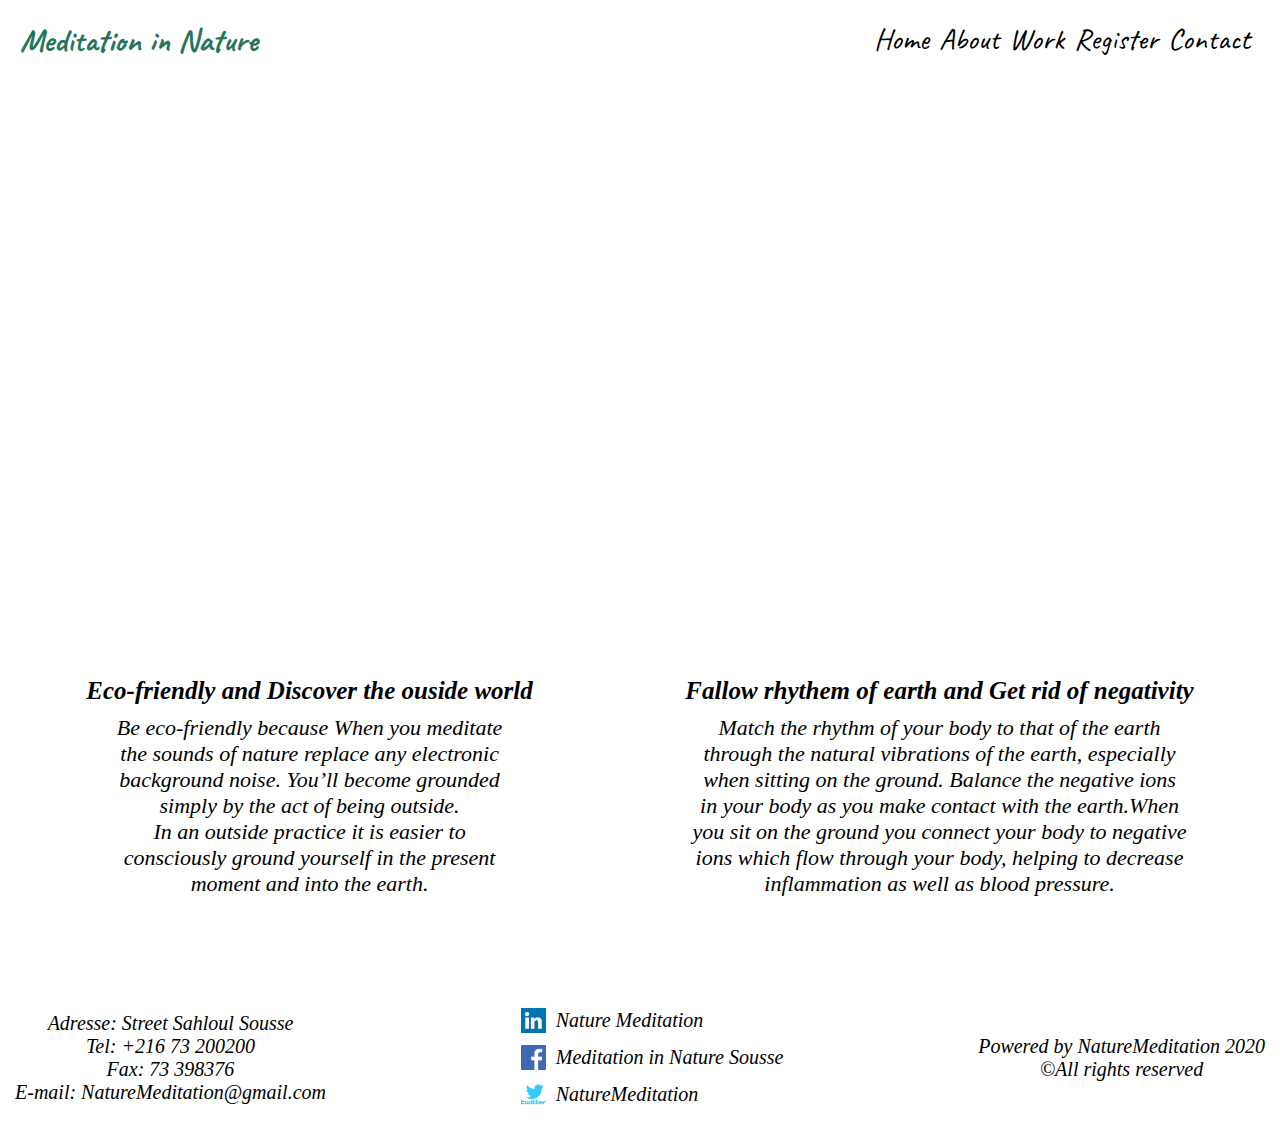
<file: index.html>
<!DOCTYPE html>
<html lang="en">

<head>
    <meta charset="UTF-8" />
    <meta name="viewport" content="width=device-width, initial-scale=1.0" />
    <link rel="stylesheet" href="css/style.css" />
    <link href="https://fonts.googleapis.com/css2?family=Caveat:wght@700&display=swap" rel="stylesheet">
    <link href="https://fonts.googleapis.com/css2?family=Caveat:wght@700&family=Luckiest+Guy&display=swap"
        rel="stylesheet">

    <title>Home</title>
</head>

<body>
    <header id="headerback">
        <h1 id="headertitle">Meditation in Nature</h1>

        <nav>
            <ul id="navbar">
                <li><a href="#Home">Home </a></li>

                <li><a href="About.html">About </a></li>

                <li><a href="Work.html">Work </a></li>

                <li><a href="Register.html">Register </a></li>

                <li><a href="Contact.html">Contact </a></li>

            </ul>
        </nav>
    </header>

    <div id="welcomeandintro">
        <h1 id="welcome">Welcome</h1>
        <div class="allblock">
            <div class="block">
                <h3>Eco-friendly and Discover the ouside world</h3>
                <p>Be eco-friendly because When you meditate <br>
                    the sounds of nature replace any electronic <br>
                     background noise. You’ll become grounded <br>
                      simply by the act of being outside. <br>
                    In an outside practice it is easier to <br>
                    consciously ground yourself in the present <br>
                    moment and into the earth.
                </p>
            </div>
            <div class="block">
                <h3>Fallow rhythem of earth and Get rid of negativity</h3>
                <p> Match the rhythm of your body to that of the earth <br>
                    through the natural vibrations of the earth, especially <br>
                    when sitting on the ground. Balance the negative ions <br>
                    in your body as you make contact with the earth.When <br>
                    you sit on the ground you connect your body to negative <br>
                     ions which flow through your body, helping to decrease <br>
                     inflammation as well as blood pressure.</p>
            </div>

        </div>
    </div>
    <footer>
        <div id="footerindex">
            <div id="p1">
                <div>
                    <p>Adresse: Street Sahloul Sousse
                </div>
                <div>
                    <p>Tel: +216 73 200200</p>
                </div>
                <div>
                    <p>
                        Fax: 73 398376</p>
                </div>
                <div>
                    <p>
                        E-mail: NatureMeditation@gmail.com</p>
                </div>
            </div>
            <div id="p2">
                <div class="elements">
                    <img src="res/linkedin-8nRts9.png" alt="linkedin-8nRts9" width="25px">
                    <p class="elementsinside">Nature Meditation </p>
                </div>
                <div class="elements">
                    <img src="res/fb_icon_325x325.png" alt="fb_icon_325x325" width="25px">
                    <p class="elementsinside">Meditation in Nature Sousse</p>
                </div>
                <div class="elements">
                    <img src="res/twitter.jpg" alt="twitter" width="25px">
                    <p class="elementsinside">NatureMeditation</p>
                </div>
            </div>
            <div id="p3">
                <div>
                    <p>
                        Powered by NatureMeditation 2020 </p>
                </div>
                <div>
                    <p>
                        ©All rights reserved</p>
                </div>
            </div>
        </div>
    </footer>


</body>

</html>
</file>
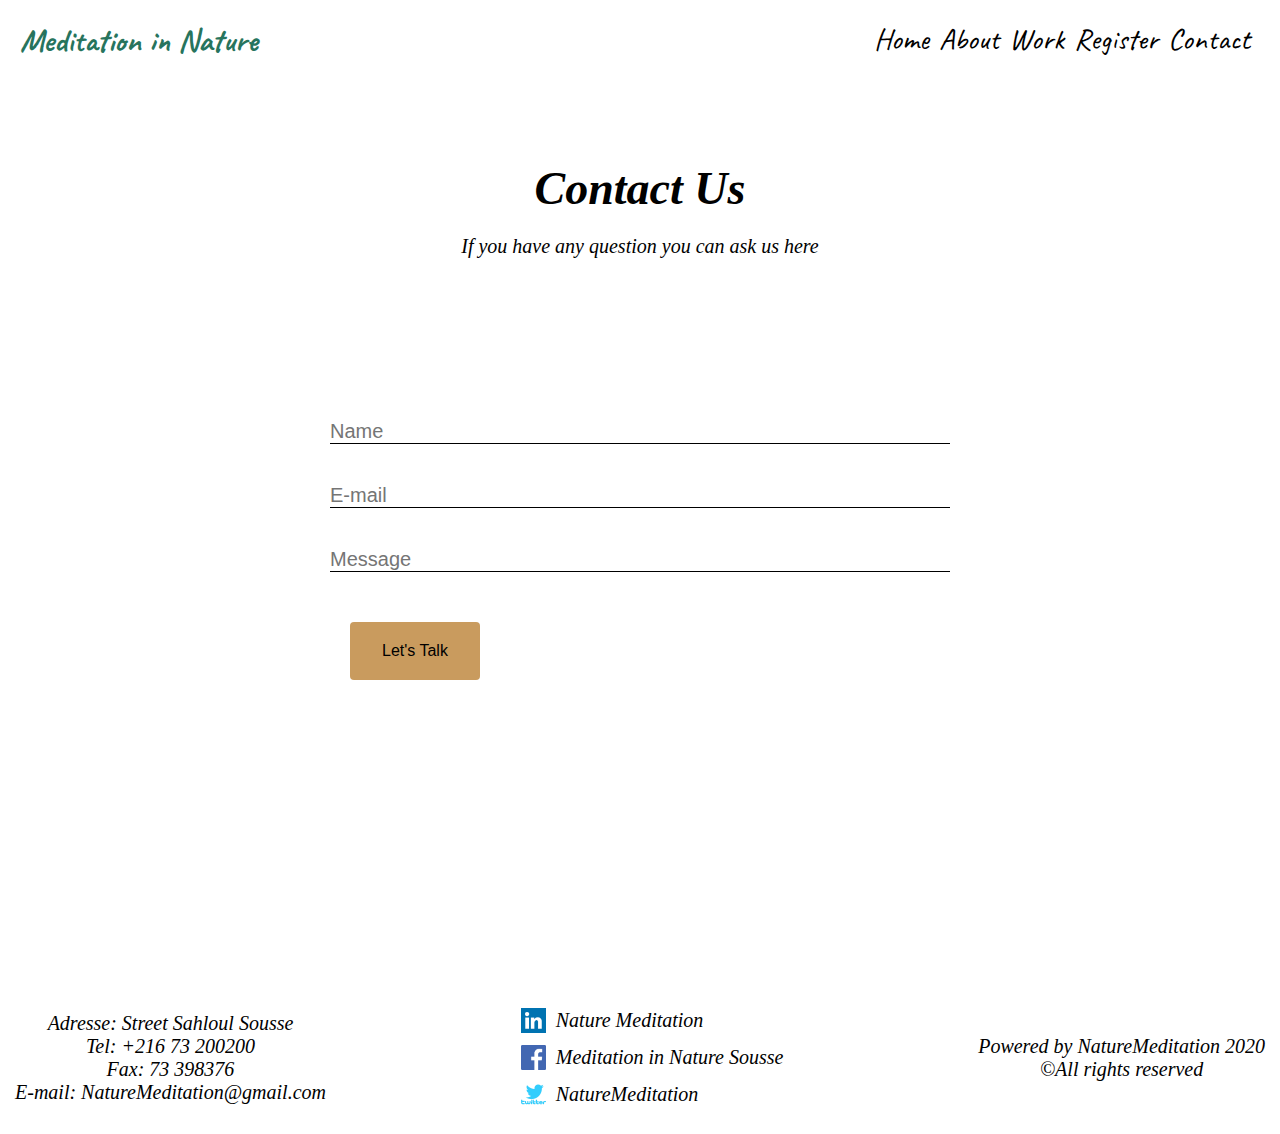
<file: Contact.html>
<!DOCTYPE html>
<html lang="en">


<head>
    <meta charset="UTF-8">
    <meta name="viewport" content="width=device-width, initial-scale=1.0">
    <link rel="stylesheet" href="css/style.css" />
    <link href="https://fonts.googleapis.com/css2?family=Caveat:wght@700&display=swap" rel="stylesheet">
    <link href="https://fonts.googleapis.com/css2?family=Caveat:wght@700&display=swap" rel="stylesheet">
    <link href="https://fonts.googleapis.com/css2?family=Caveat:wght@700&display=swap" rel="stylesheet">
    <link href="https://fonts.googleapis.com/css2?family=Caveat:wght@700&family=Luckiest+Guy&display=swap"
        rel="stylesheet">
    <title>Contact</title>
</head>

<body>
   
        <header id="headerback">
            <h1 id="headertitle">Meditation in Nature</h1>
            <nav>
                <ul id="navbar">
                    <li><a href="index.html">Home</a></li>
                    <li><a href="About.html">About</a></li>
                    <li><a href="Work.html">Work</a></li>
                    <li><a href="Register.html">Register</a></li>
                    <li><a href="#Contact">Contact</a></li>
                </ul>
            </nav>
        </header>

        <div id="backgroundcontact">

        <div id="titlecontact">
            <h1>Contact Us</h1>
            <p>If you have any question you can ask us here</p>
        </div>

        <form id="formcontact">
            <input type="text" placeholder="Name">
            <input type="email" placeholder="E-mail">
            <input type="text" placeholder="Message">
            <button>Let's Talk</button>
        </form>
    </div>
        <footer>
            <div id="footerindex">
                <div id="p1">
                    <div>
                        <p>Adresse: Street Sahloul Sousse
                    </div>
                    <div>
                        <p>Tel: +216 73 200200</p>
                    </div>
                    <div>
                        <p>
                            Fax: 73 398376</p>
                    </div>
                    <div>
                        <p>
                            E-mail: NatureMeditation@gmail.com</p>
                    </div>
                </div>
                <div id="p2">
                    <div class="elements">
                        <img src="res/linkedin-8nRts9.png" alt="linkedin-8nRts9" width="25px">
                        <p class="elementsinside">Nature Meditation </p>
                    </div>
                    <div class="elements">
                        <img src="res/fb_icon_325x325.png" alt="fb_icon_325x325" width="25px">
                        <p class="elementsinside">Meditation in Nature Sousse</p>
                    </div>
                    <div class="elements">
                        <img src="res/twitter.jpg" alt="twitter" width="25px">
                        <p class="elementsinside">NatureMeditation</p>
                    </div>
                </div>
                <div id="p3">
                    <div>
                        <p>
                            Powered by NatureMeditation 2020 </p>
                    </div>
                    <div>
                        <p>
                            ©All rights reserved</p>
                    </div>
                </div>
            </div>
        </footer>
    
    

    
</body>

</html>
</file>
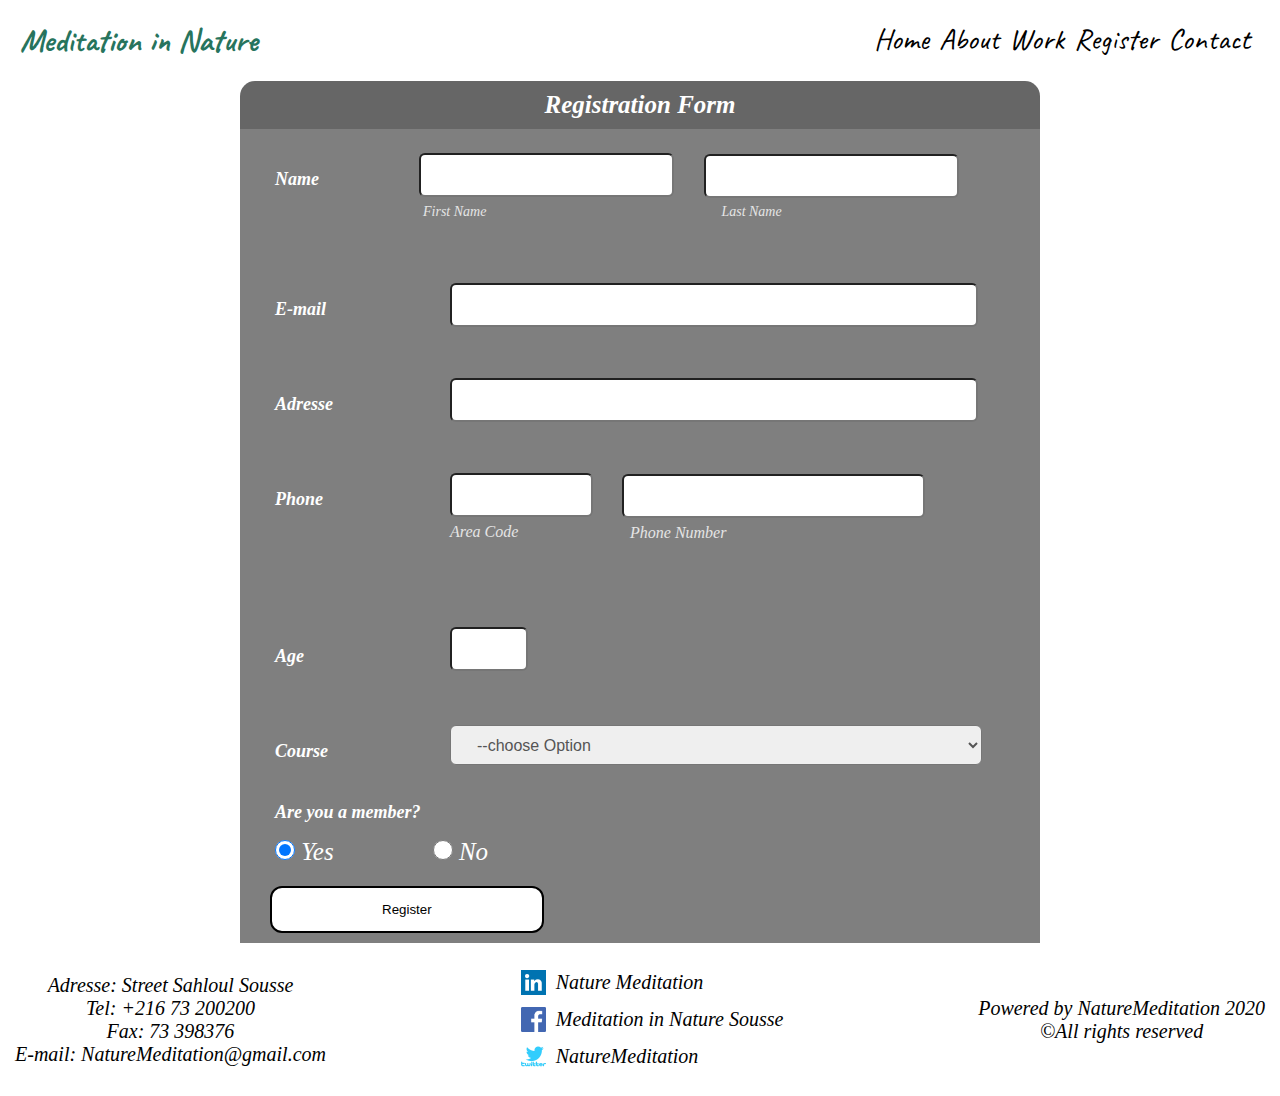
<file: Register.html>
<!DOCTYPE html>
<html lang="en">

<head>
    <meta charset="UTF-8">
    <meta name="viewport" content="width=device-width, initial-scale=1.0">
    <link rel="stylesheet" href="css/style.css" />
    <link href="https://fonts.googleapis.com/css2?family=Caveat:wght@700&display=swap" rel="stylesheet">
    <link href="https://fonts.googleapis.com/css2?family=Caveat:wght@700&display=swap" rel="stylesheet">
    <link href="https://fonts.googleapis.com/css2?family=Caveat:wght@700&display=swap" rel="stylesheet">
    <link href="https://fonts.googleapis.com/css2?family=Caveat:wght@700&family=Luckiest+Guy&display=swap"
        rel="stylesheet">
    <title>Register</title>
</head>

<body >
    <header id="headerback">
        <h1 id="headertitle">Meditation in Nature</h1>
        <nav>
            <ul id="navbar">
                <li><a href="index.html">Home</a></li>
                <li><a href="About.html">About</a></li>
                <li><a href="Work.html">Work</a></li>
                <li><a href="#Register">Register</a></li>
                <li><a href="Contact.html">Contact</a></li>
            </ul>
        </nav>
    </header>

<div id="backgroundregister">

    <div>
        <h1 id="regform">Registration Form</h1>
    </div>
    <div id="main">
        <form>
            <div id="name">
                <h2 class="name">Name</h2>
                <input id="firstname" type="text" name="first_name"><br />
                <label id="first_label">First Name</label>
                <input id="lastname" type="text" name="last_name">
                <label id="last_label">Last Name</label>
            </div>
            <h2 class="name">E-mail</h2>
            <input id="email" type="email" name="email"><br>

            <h2 class="name">Adresse</h2>
            <input id="adresse" type="text" name="adresse"><br>

            <h2 class="name">Phone</h2>
            <input id="code" type="text" name="code"><br>
            <label id="code_label">Area code</label>

            <input id="number" type="number" name="phone"><br>
            <label id="phone_label">Phone Number</label>

            <h2 class="name">Age</h2>
            <input id="age" type="number" name="age"><br>

            <h2 class="name">Course</h2>
            <select name="course" id="option">
                <option disabled="disabled" selected="selected">--choose Option</option>
                <option> Beach </option>
                <option> Forest </option> 
                <option> Mountain </option> 
                <option> Park </option>
                <option> Temple visit </option>
            </select>

            <h2 id="member">Are you a member?</h2>
            <label id="radio">
                <input id="radio_one" type="radio" checked="checked" name="">
                <span id="checkmark"></span>
                Yes
            </label>

            <label id="radio">
                <input id="radio_two" type="radio" name="" >
                <span id="checkmark"></span>
                No
            </label>
            <button type="submit">Register</button>
        </form>
    </div>

</div>

    <footer>
        <div id="footerindex">
            <div id="p1">
                <div>
                    <p>Adresse: Street Sahloul Sousse
                </div>
                <div>
                    <p>Tel: +216 73 200200</p>
                </div>
                <div>
                    <p>
                        Fax: 73 398376</p>
                </div>
                <div>
                    <p>
                        E-mail: NatureMeditation@gmail.com</p>
                </div>
            </div>
            <div id="p2">
                <div class="elements">
                    <img src="res/linkedin-8nRts9.png" alt="linkedin-8nRts9" width="25px">
                    <p class="elementsinside">Nature Meditation </p>
                </div>
                <div class="elements">
                    <img src="res/fb_icon_325x325.png" alt="fb_icon_325x325" width="25px">
                    <p class="elementsinside">Meditation in Nature Sousse</p>
                </div>
                <div class="elements">
                    <img src="res/twitter.jpg" alt="twitter" width="25px">
                    <p class="elementsinside">NatureMeditation</p>
                </div>
            </div>
            <div id="p3">
                <div>
                    <p>
                        Powered by NatureMeditation 2020 </p>
                </div>
                <div>
                    <p>
                        ©All rights reserved</p>
                </div>
            </div>
        </div>
    </footer>
</body>

</html>
</file>
<file: css/style.css>
#welcomeandintro {
  background-image: url("https://assets.afcdn.com/story/20190822/2020759_w980h638c1cx2250cy1514cxt0cyt0cxb4500cyb3027.jpg");
  background-size: cover;
  background-repeat: no-repeat;
  background-position: center;
  color: white;
  height: 900px;
  position: relative;
}
/*body {
  margin: 0;
  background-color: rgb(253, 253, 253);
}*/
#headertitle {
  color: rgb(39, 116, 93);
  font-family: "Caveat", cursive;
}

#navbar {
  list-style: none;
  font-family: "Caveat", cursive;
  font-size: 30px;
}
#navbar > li > a {
  text-decoration: none;
  color: black;
}
#headerback {
  color: rgb(141, 226, 184);
  display: flex;
  justify-content: space-between;
  padding: 20px;
}

#welcome {
  font-family: "Caveat", cursive;
  text-align: center;
  font-size: 100px;
  margin-top: 0px;
  position: relative;
  top: 190px;
}

a:link {
  color: black;
}
a:visited {
  color: rgb(22, 105, 71);
}
a:hover {
  color: rgb(66, 12, 190);
}
a:active {
  color: rgb(202, 191, 28);
}
/*div,
nav {
  padding: 15px 30px 1px 30px;
}*/
.Arial {
  font-family: Arial;
}

p {
  font-size: 20px;
}
nav > h1 {
  color: rgb(95, 95, 170);
  font-size: 30px;
}

li {
  float: left;
}
#navbar > li {
  margin-right: 10px;
  text-decoration: none;
}
#enough {
  font-style: italic;
  text-align: center;
  font-size: 40px;
  margin: 0;
  color: rgb(71, 81, 82);
}
#paragraphs > li {
  margin-right: 10px;
  text-decoration: none;
}
.container {
  position: relative;
  display: flex;
  justify-content: space-between;
  width: 100%;
  display: grid;
  grid-template-columns: repeat(auto-fill, minmax(365px, 1fr));
  grid-template-rows: auto;
  grid-gap: 0 30px;
  padding: 10px 0;
}
.box {
  padding: 20px;
  position: relative;
  display: flex;
  justify-content: center;
  align-items: center;
  flex-direction: column;
  height: 370px;
  margin: 15px;
  font-style: italic;
  font-size: 20px;
  border: 1px solid #000;
  border-radius: 10px;
  box-sizing: border-box;
  background-color: rgb(255, 255, 255, 0.4);
  color: #000;
}
.content {
  position: relative;
  padding: 20px;
  display: flex;
  flex-direction: column;
  justify-content: center;
  align-items: center;
}
.box > .content > h2 {
  margin: 10px;
  padding: 10px;
  font-size: 27px;
  color: black;
}
.box > .content > p {
  margin: 0;
  padding: 0;
  color: black;
  font-size: 18px;
  font-style: italic solid;
}
/*.box:hover .content h2 {
  top: -100px;
}

/*.box>.content>h3 {
  margin: 0 0 10px;
  padding: 0;
  font-size: 24px;
  color: black;
}

.box>.content>a {
  position: relative;
  top: 10px;
  margin: 0;
  padding: 0;
  border-radius: 4px;
  text-decoration: none;
  border: 1px solid #fff;
  display: inline-block;
  color: black;
  transition: 0.5;
  transform: translateY(-40px);
  opacity: 0;
  backface-visibility: hidden;
}
.box:hover>.content>a {
  transition: 0.5;
  transform: translateY(0px);
  opacity: 1;
  backface-visibility: visible;
}
.box>.content>a:hover {
  color: black;
  background-color: white;
}
.box:before {
  content: '';
  position: absolute;
  top: -2px;
  left: -2px;
  right: -2px;
  bottom: -2px;
  background-color: white;
  transform: skew(4deg,4deg);
  z-index: -1;
  
}

/*#maininfo{
display: flex;
justify-content: center;
}/*
/*.box {
  position: relative;
  height: 400px;

  float: left;
  margin: 15px;
  box-sizing: border-box;
  overflow: hidden;
  border-radius: 10px;
  display: flex;
  justify-content: center;
  align-items: center;
  border: 1px solid black;
  font-style: italic;
  font-size: 10px;
}*/

/*content > h2 {
  position: absolute;
  padding: 20px;
}*/
/*#sizeintro {
   font-size: 40px;
   font-family: Arial, Helvetica, sans-serif;
   text-align: center;
   margin: 100px;
 }*/
/*div > h2 {
  color: rgb(75, 133, 28);
  font-size: 25px;
}*/
#backgroundcontact {
  background-image: url("https://www.astri.org/wp-content/uploads/2019/04/contact_us.png");
  background-position: center;
  background-size: cover;
  background-repeat: no-repeat;
  height: 900px;
}
#footerindex {
  text-align: center;
  font-style: italic;
  font-size: 5px;
  display: flex;
  justify-content: space-between;
  align-items: center;
  color: black;
  background-color: rgb(255, 255, 255, 0.4);
  margin: 10px 10px 10px 10px;
}
#footerindex > div {
  text-align: center;
  font-style: italic;
  color: black;
  padding: 5px 5px 5px 5px;
}
.elements {
  display: flex;
  align-items: center;
  margin: 12px 12px 12px 12px;
}

/*#footercontact {
  text-align: center;
  padding: 20px;
  font-style: italic;
  font-size: 10px;
  display: flex;
  justify-content: space-between;
}*/
#navabout {
  list-style: none;
  font-family: "Caveat", cursive;
  font-size: 30px;
}
#navabout > li {
  margin-right: 10px;
  text-decoration: none;
}
#navabout > li > a {
  color: black;
  text-decoration: none;
}
#headerh1about {
  color: rgb(39, 116, 93);
  font-family: "Caveat", cursive;
}
#backgroundimgabout {
  background-color: rgb(130, 155, 161);
}
/*#footerabout {
  display: flex;
  justify-content: space-between;
  padding: 20px;
  background-color: black;
  font-style: italic;
  font-size: 10px;
}*/
/*#contactus{
        font-family: "Caveat", cursive;
        font-size: 60px;
      }
      #form{
        font-style: italic;
        font-size: 30px;
      }*/
* {
  margin: 0;
  padding: 0;
}
#backgroundregister {
  background-image: url("https://p1.storage.canalblog.com/15/75/191716/114196472.jpg");
  background-position: center;
  background-size: cover;
  font-style: italic;
}
#regform {
  width: 800px;
  background-color: rgb(0, 0, 0, 0.6);
  margin: auto;
  color: white;
  padding: 10px 0px;
  text-align: center;
  border-radius: 15px 15px 0px 0px;
  font-size: 25px;
}
#main {
  background-color: rgb(0, 0, 0, 0.5);
  width: 800px;
  margin: auto;
}
form {
  padding: 10px;
}
#name {
  width: 100%;
  height: 100px;
}
.name {
  margin-left: 25px;
  margin-top: 30px;
  width: 125px;
  color: white;
  font-size: 18px;
  font-weight: 700;
}
#firstname {
  position: relative;
  left: 169px;
  top: -37px;
  line-height: 40px;
  border-radius: 6px;
  padding: 0 22px;
  font-size: 16px;
}
#lastname {
  position: relative;
  left: 387px;
  top: -80px;
  line-height: 40px;
  border-radius: 6px;
  padding: 0 22px;
  font-size: 16px;
  color: #555;
}
#first_label {
  position: relative;
  color: #e5e5e5;
  text-transform: capitalize;
  font-size: 14px;
  left: 173px;
  top: -45px;
}
#last_label {
  position: relative;
  color: #e5e5e5;
  text-transform: capitalize;
  font-size: 14px;
  left: 145px;
  top: -45px;
}
#age {
  position: relative;
  left: 200px;
  top: -40px;
  line-height: 40px;
  width: 30px;
  border-radius: 6px;
  padding: 0 22px;
  font-size: 16px;
  color: #555;
}
#email {
  position: relative;
  left: 200px;
  top: -37px;
  line-height: 40px;
  width: 480px;
  border-radius: 6px;
  padding: 0 22px;
  font-size: 16px;
  color: #555;
}
#adresse {
  position: relative;
  left: 200px;
  top: -37px;
  line-height: 40px;
  width: 480px;
  border-radius: 6px;
  padding: 0 22px;
  font-size: 16px;
  color: #555;
}
#code {
  position: relative;
  left: 200px;
  top: -37px;
  line-height: 40px;
  width: 95px;
  border-radius: 6px;
  padding: 0 22px;
  font-size: 16px;
  color: #555;
}
#number {
  position: relative;
  left: 300px;
  top: -80px;
  line-height: 40px;
  width: 255px;
  border-radius: 6px;
  padding: 0 22px;
  font-size: 16px;
  color: #555;
}
#code_label {
  position: relative;
  color: #e5e5e5;
  text-transform: capitalize;
  font-size: 16px;
  left: 200px;
  top: -44px;
}
#phone_label {
  position: relative;
  color: #e5e5e5;
  text-transform: capitalize;
  font-size: 16px;
  left: 380px;
  top: -74px;
}
#option {
  position: relative;
  left: 200px;
  top: -37px;
  line-height: 40px;
  width: 532px;
  height: 40px;
  border-radius: 6px;
  padding: 0 22px;
  font-size: 16px;
  color: #555;
  outline: none;
  overflow: hidden;
}
#option option {
  font-size: 20px;
}
#member {
  margin-left: 25px;
  color: white;
  font-size: 18px;
}
#radio {
  display: inline-block;
  padding-right: 70px;
  font-size: 25px;
  margin-left: 25px;
  margin-top: 15px;
  color: white;
}
#radio input {
  width: 20px;
  height: 20px;
  border-radius: 50%;
  cursor: pointer;
  outline: none;
}
button {
  background-color: #ffffff;
  display: block;
  margin: 20px 0px 0px 20px;
  text-align: center;
  border-radius: 12px;
  border: 2px solid #000000;
  padding: 14px 110px;
  outline: none;
  color: rgb(0, 0, 0);
  cursor: pointer;
  transition: 0.25px;
}
#titlecontact {
  position: absolute;
  top: 30%;
  left: 50%;
  transform: translate(-50%, -50%);
  text-align: center;
}
#titlecontact > h1 {
  margin-bottom: 20px;
  font-size: 46px;
  font-style: italic;
}
#titlecontact > p {
  font-size: 20px;
  margin-bottom: 20px;
  padding-bottom: 100px;
  font-style: italic;
}
#formcontact {
  position: absolute;
  top: 60%;
  left: 50%;
  transform: translate(-50%, -50%);
}
#formcontact > input {
  width: 100%;
  margin: 20px 0px;
  background-color: rgb(0, 0, 0, 0);
  border: none;
  border-bottom: 1px solid rgb(0, 0, 0);
  font-size: 20px;
}
#formcontact > button {
  padding: 20px 32px;
  font-size: 16px;
  background: rgb(201, 155, 94);
  border: none;
  border-radius: 4px;
  margin-top: 30px;
  color: black;
}
#backgroundimgwork {
  background-image: url("https://thumbs.dreamstime.com/b/work-home-concept-business-objects-wooden-background-178781739.jpg");
  background-position: center;
  background-repeat: no-repeat;
  background-size: cover;
}
/*#bod {
  background-color: rgb(0, 0, 0, 0.2);
}*/
.elementsinside {
  margin-left: 10px;
}
/*#box4{
  margin-left: 70px;
}
#box3{
  margin-left: 70px;
}*/
.table {
  padding: 10px 30px 10px 30px;
  font-style: italic;
  font-weight: 800;
}
#tabletitle {
  padding: 30px 10px 30px 10px;
  font-style: italic;
}
.tab {
  display: flex;
  flex-direction: column;
  justify-content: center;
  align-items: center;
  background-color: rgb(255, 255, 255, 0.6);
  border-radius: 0.6;
}
.allblock {
  padding: 10px;
  display: flex;
  justify-content: space-around;
  align-items: flex-end;
  height: 80vh;
}
.block {
  background-color: rgb(255, 255, 255, 0.4);
  padding: 20px;
  color: black;
  font-style: italic;
  margin: 20px 20px;
  text-align: center;
}
.block > h3 {
  padding: 10px;
  font-size: 25px;
}
.block > p {
  font-weight: 500;
  font-size: 22px;
}
#pic {
  color: black;
  font-style: italic;
  display: flex;
  justify-content: center;
  align-items: center;
  flex-direction: column;
  text-align: center;
  font-size: 18px;
  background-color: rgb(255, 255, 255, 0.5);
  padding: 10px;
}
#pic > h1 {
  padding: 30px 10px 30px 10px;
  font-style: italic;
}
#teamtitle {
  padding: 30px 10px 30px 10px;
  font-style: italic;
  font-size: 50px;
  text-align: center;
  color: black;
}
.trait {
  background-color: rgb(69, 97, 116);
  height: 2pt;
  width: 50%;
  margin: 0 auto;
}
#propic {
  display: flex;
  justify-content: space-between;
  align-items: center;
  padding: 30px 10px;
}
.propicall{
 width: 400px;
}
#propicallman
{
  width: 380px;
 }
@media screen and (max-width: 600px) {
  .allblock {
    display: flex;
    flex-wrap: wrap;
    font-size: 12px;
  }
  #footerindex,
  #headerback {
    display: flex;
    flex-direction: column;
  }
  #welcome {
    font-size: 65px;
    display: flex;
    justify-content: center;
    position: relative;
    top: 5px;
  }
  #pics, #propic{
    display: flex;
   flex-wrap: wrap;
   
  }
 
  .propicall{
    width: 350px;
    }
    #regform {
      width: 300px;
      padding: 10px 0px;
    }
    #main {
      width: auto;
    }
    #name {
     display: flex;
     flex-wrap: wrap;
  
    }
    #titlecontact{
      font-size: 36px;
     
    }
    #titlecontact > h1 {
      font-size: 36px;
    }
    #titlecontact > p {
      font-size: 15px;
      margin-bottom: 5px;
      padding: 0px;
    }
    /*#firstname {
      line-height: auto;
    }
    #lastname {
      line-height: auto;
    }*/
}
@media screen and (max-width: 560px) {
  
  #welcomeandintro{
  height: 1000px;
  }
}
@media screen and (max-width: 488px) {
  
  #welcomeandintro{
  height: 1100px;
  }

}
@media screen and (max-width: 480px) {
  
  #welcomeandintro{
  height: 1200px;
  }

}
</file>
